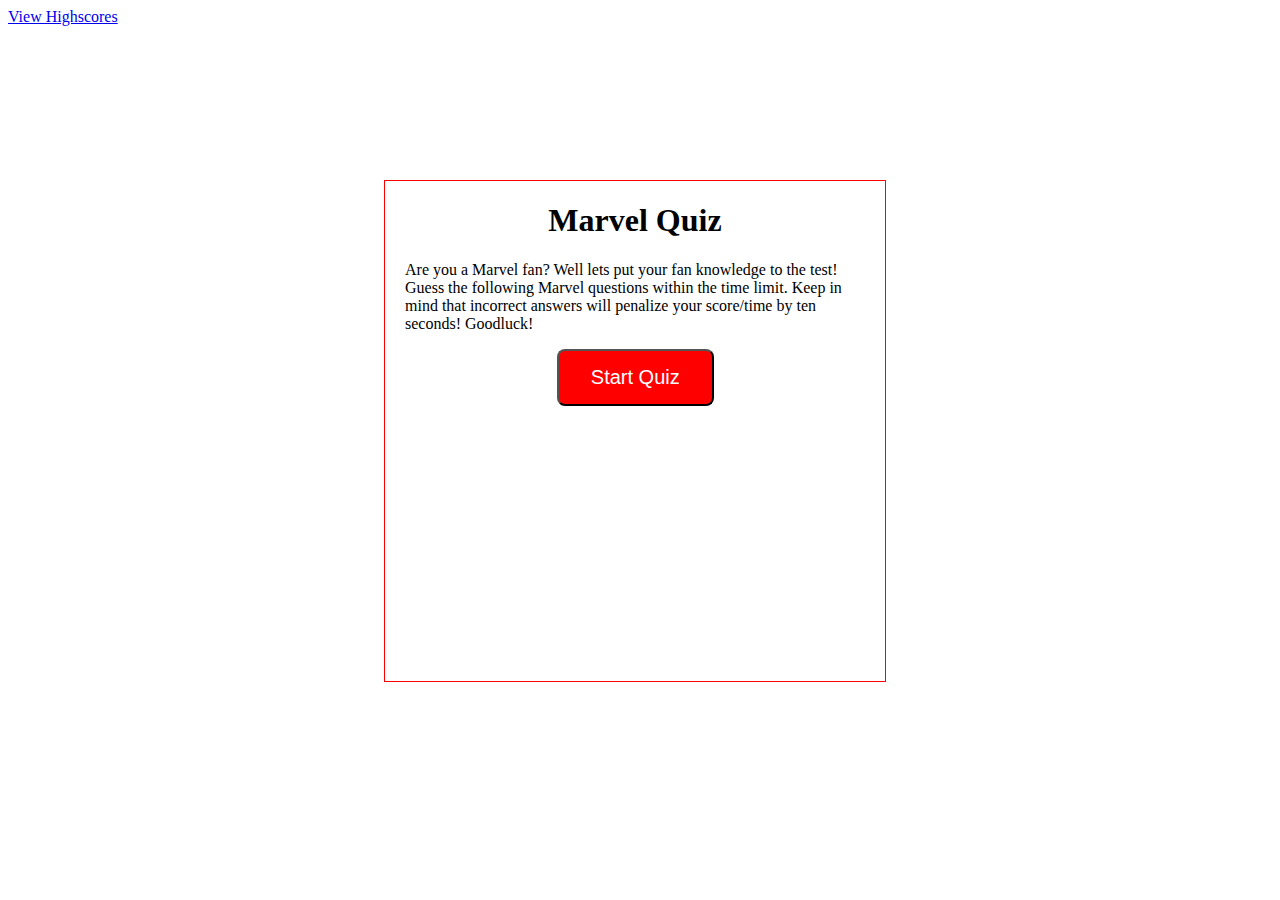
<file: index.html>
<!DOCTYPE html>

<html lang="en">
  <head>
    <meta charset="UTF-8" />
    <meta http-equiv="X-UA-Compatible" content="IE=edge" />
    <meta name="viewport" content="width=device-width, initial-scale=1.0" />
    <title>Marvel Quiz</title>
    <link rel="stylesheet" type="text/css" href="assets/style.css" />
  </head>

  <body>
    <!-- Link to highscores -->
    <a href="highscores.html">View Highscores</a>
    <!-- This is a wrapper -->
    <div id="wrapper">
      <!-- Div for timer -->
      <div id="currentTime"></div>
      <!-- Div for quiz content -->
      <div id="questionsDiv">
        <h1>Marvel Quiz</h1>
        <p>
          Are you a Marvel fan? Well lets put your fan knowledge to the test!
          Guess the following Marvel questions within the time limit. Keep in
          mind that incorrect answers will penalize your score/time by ten
          seconds! Goodluck!
        </p>
        <ul id="choicesUl"></ul>
        <!-- Buttons -->
        <button id="startTime">Start Quiz</button>
      </div>
    </div>

    <script src="assets/Questions.js"></script>
  </body>
</html>
</file>
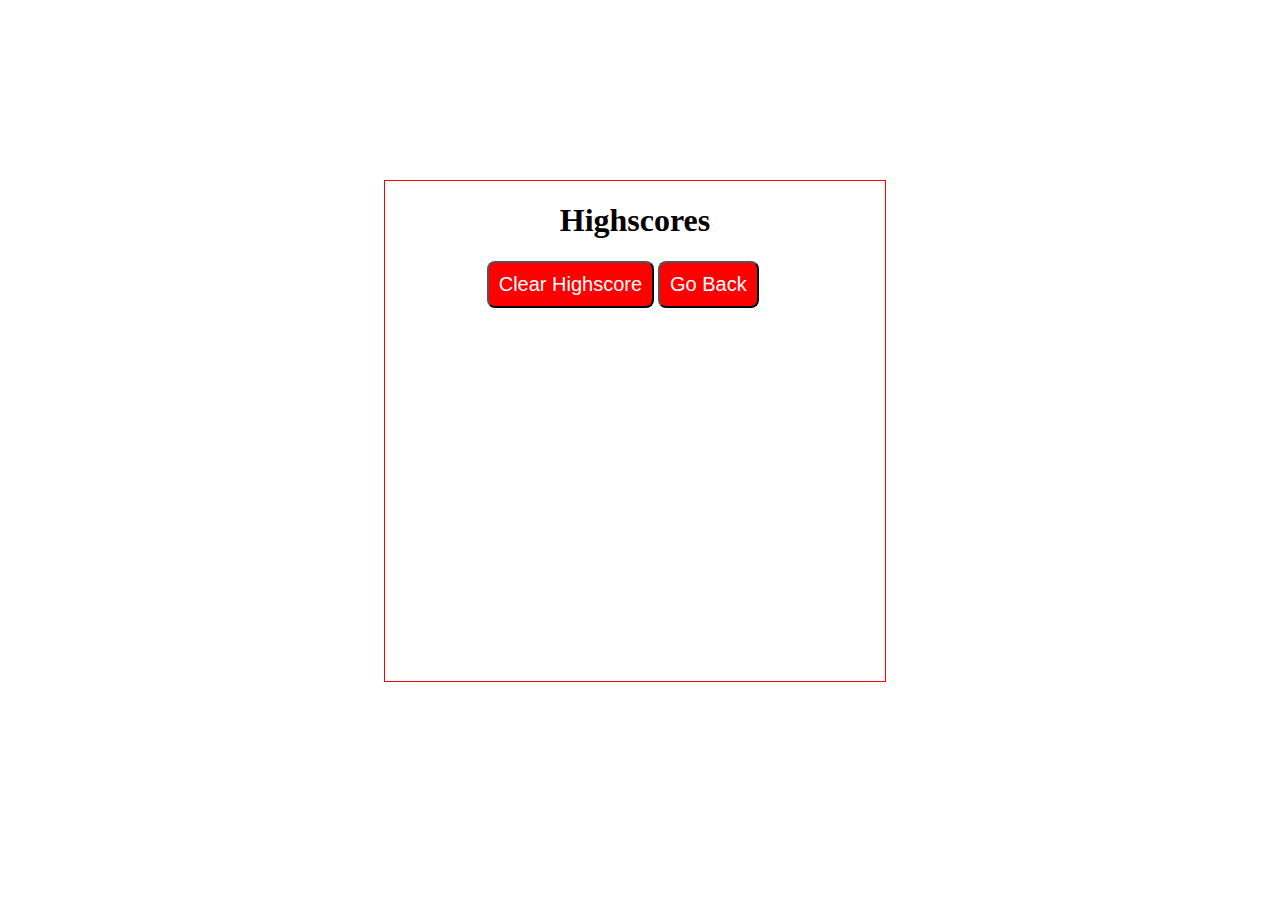
<file: highscores.html>
<!DOCTYPE html>
<html lang="en">
  <head>
    <meta charset="UTF-8" />
    <meta http-equiv="X-UA-Compatible" content="IE=edge" />
    <meta name="viewport" content="width=device-width, initial-scale=1.0" />
    <!-- This is the style links -->
    <link rel="stylesheet" type="text/css" href="assets/style.css" />
    <!-- This is the title-->
    <title>Highscores</title>
  </head>

  <body>
    <!-- This is a wrapper -->
    <div id="wrapper">
      <!-- Div for timer -->
      <div id="currentTime"></div>
      <!-- Div for quiz content -->
      <div id="questionsDiv">
        <h1>Highscores</h1>
        <ul id="highScore"></ul>
        <!-- Buttons -->
        <button id="goBack">Go Back</button>
        <button id="clear" value="reset">Clear Highscore</button>
      </div>
    </div>
    <script src="assets/Highscores.js"></script>
  </body>
</html>
</file>
<file: assets/style.css>
#wrapper {
  position: absolute;
  left: 30%;
  top: 20%;
  width: 500px;
  height: 500px;
  border: 1px solid red;
}
#startTime {
  background-color: red;
  margin-left: 33%;
  padding: 15px 32px;
  font-size: 20px;
  color: white;
}
#questionsDiv {
  margin: 20px;
}

#currentTime {
  float: right;
}

#goBack {
  background-color: red;
  position: relative;
  padding: 10px;
  font-size: 20px;
  color: white;
  top: 30%;
  left: 55%;
  width: auto;
  text-align: center;
  text-decoration: none;
}

#clear {
  background-color: red;
  position: relative;
  padding: 10px;
  font-size: 20px;
  color: white;
  top: 30%;
  right: 5%;
  text-align: center;
}

button {
  border-radius: 8px;
}

textarea {
  width: 90%;
  margin: 20px;
}

#Submit {
  background-color: red;
  margin-left: 33%;
  padding: 15px 32px;
  font-size: 20px;
  color: white;
}

label {
  margin-right: 10px;
}
input {
  margin-bottom: 20px;
  width: 50%;
  border: 1px solid lightgray;
}

h1 {
  text-align: center;
}

li {
  background-color: red;
  margin-top: 10px;
  padding: 5px 15px;
  width: 80%;
  font-size: 18px;
  color: white;
}

#createDiv {
  margin-top: 20px;
  border-top: 1px solid lightgray;
}
</file>
